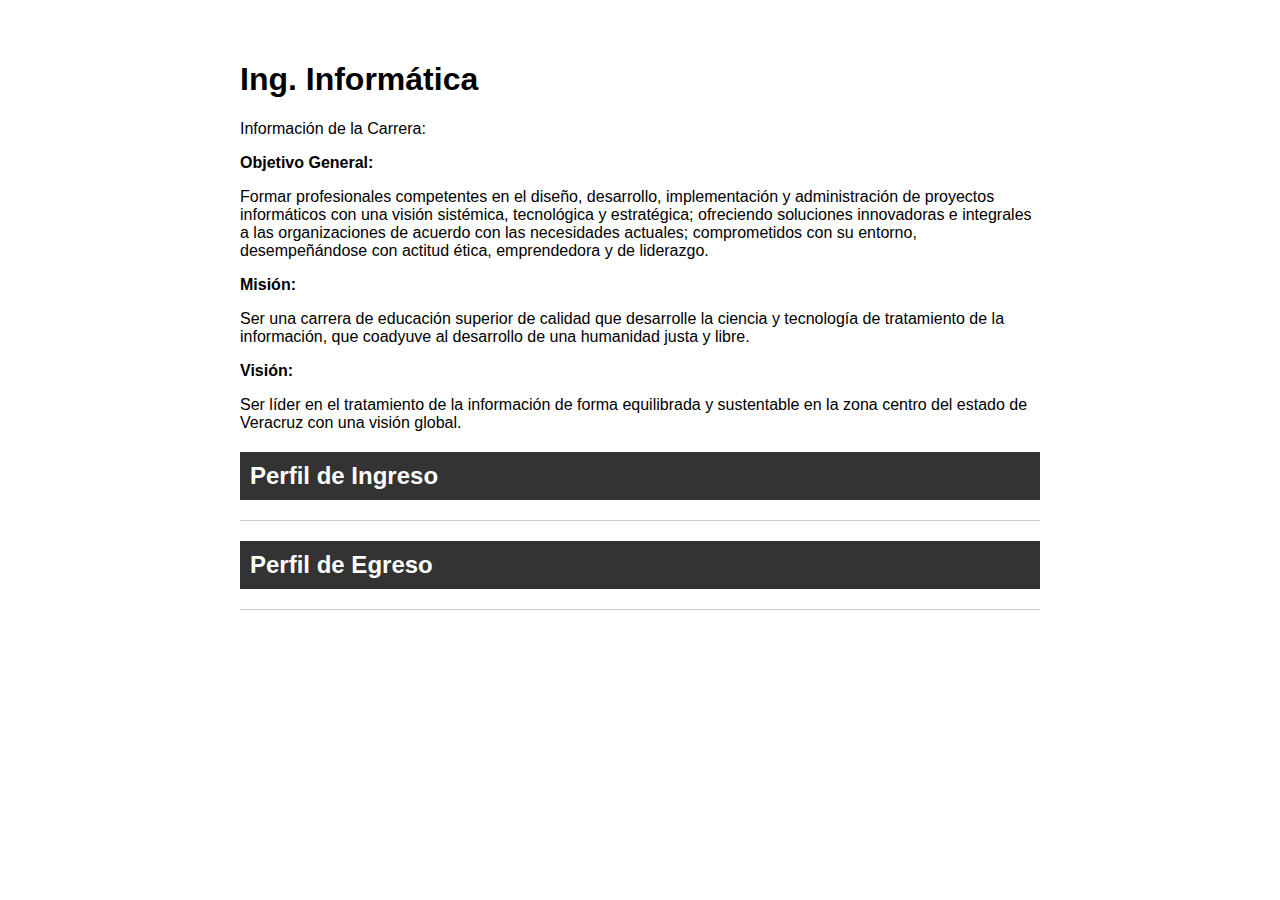
<file: informatica.html>
<!DOCTYPE html>
<html lang="es">
<head>
    <meta charset="UTF-8">
    <meta name="viewport" content="width=device-width, initial-scale=1.0">
    <link rel="stylesheet" href="carrera.css">
    <title>Ing. Informática</title>
</head>
<body>

    <div class="container">
        <h1>Ing. Informática</h1>
        <p class="section-title">Información de la Carrera:</p>

        <div class="info">
            <p><strong>Objetivo General:</strong></p>
            <p>Formar profesionales competentes en el diseño, desarrollo, implementación y administración de proyectos informáticos con una visión sistémica, tecnológica y estratégica; ofreciendo soluciones innovadoras e integrales a las organizaciones de acuerdo con las necesidades actuales; comprometidos con su entorno, desempeñándose con actitud ética, emprendedora y de liderazgo.</p>

            <p><strong>Misión:</strong></p>
            <p>Ser una carrera de educación superior de calidad que desarrolle la ciencia y tecnología de tratamiento de la información, que coadyuve al desarrollo de una humanidad justa y libre.</p>

            <p><strong>Visión:</strong></p>
            <p>Ser líder en el tratamiento de la información de forma equilibrada y sustentable en la zona centro del estado de Veracruz con una visión global.</p>
        </div>

        <div class="accordion">
            <div class="accordion-item">
                <h2 class="accordion-header">Perfil de Ingreso</h2>
                <div class="accordion-content">
                  <ul>
                    <li>El aspirante para cursar la Ingeniería Informática deberá tener la capacidad de plantear y resolver problemas con base en el razonamiento, la síntesis, la abstracción y la creatividad.</li>
                    <li>También, debe tener una aptitud para adaptarse a situaciones cambiantes, ser curioso, tener interés en su contexto social, cultural y científico.</li>
                    <li>Además, deberá ser comprometido, tenaz, paciente, capaz de plantear objetivos y formular estrategias. Ser innovador y congruente.</li>
                </ul>
                </div>
            </div>

            <div class="accordion-item">
                <h2 class="accordion-header">Perfil de Egreso</h2>
                <div class="accordion-content">
                    <ol>
                        <li>Aplica conocimientos científicos y tecnológicos en el área informática para la solución de problemas con un enfoque multidisciplinario.</li>
                        <li>Formula, desarrolla y gestiona el desarrollo de proyectos de software para incrementar la competitividad en las organizaciones, considerando las normas de calidad vigentes.</li>
                        <li>Aplica herramientas computacionales actuales y emergentes para optimizar los procesos en las organizaciones.</li>
                        <li>Diseña e implementa Bases de Datos para el almacenamiento, recuperación, distribución, visualización y manejo de la información en las organizaciones.</li>
                        <li>Crea y administra redes de computadoras, considerando el diseño, selección, instalación y mantenimiento para la operación eficiente de los recursos informáticos.</li>
                        <li>Realiza consultorías relacionadas con la función informática para la mejora continua de la organización.</li>
                        <li>Se desempeña profesionalmente con ética, respetando el marco legal, la pluralidad y la conservación del medio ambiente.</li>
                        <li>Participa y dirige grupos de trabajo interdisciplinarios, para el desarrollo de proyectos que requieran soluciones innovadoras basadas en tecnologías y sistemas de información.</li>
                    </ol>
                </div>
            </div>
        </div>
    </div>

    <script src="carrera.js"></script>
</body>
</html>
</file>
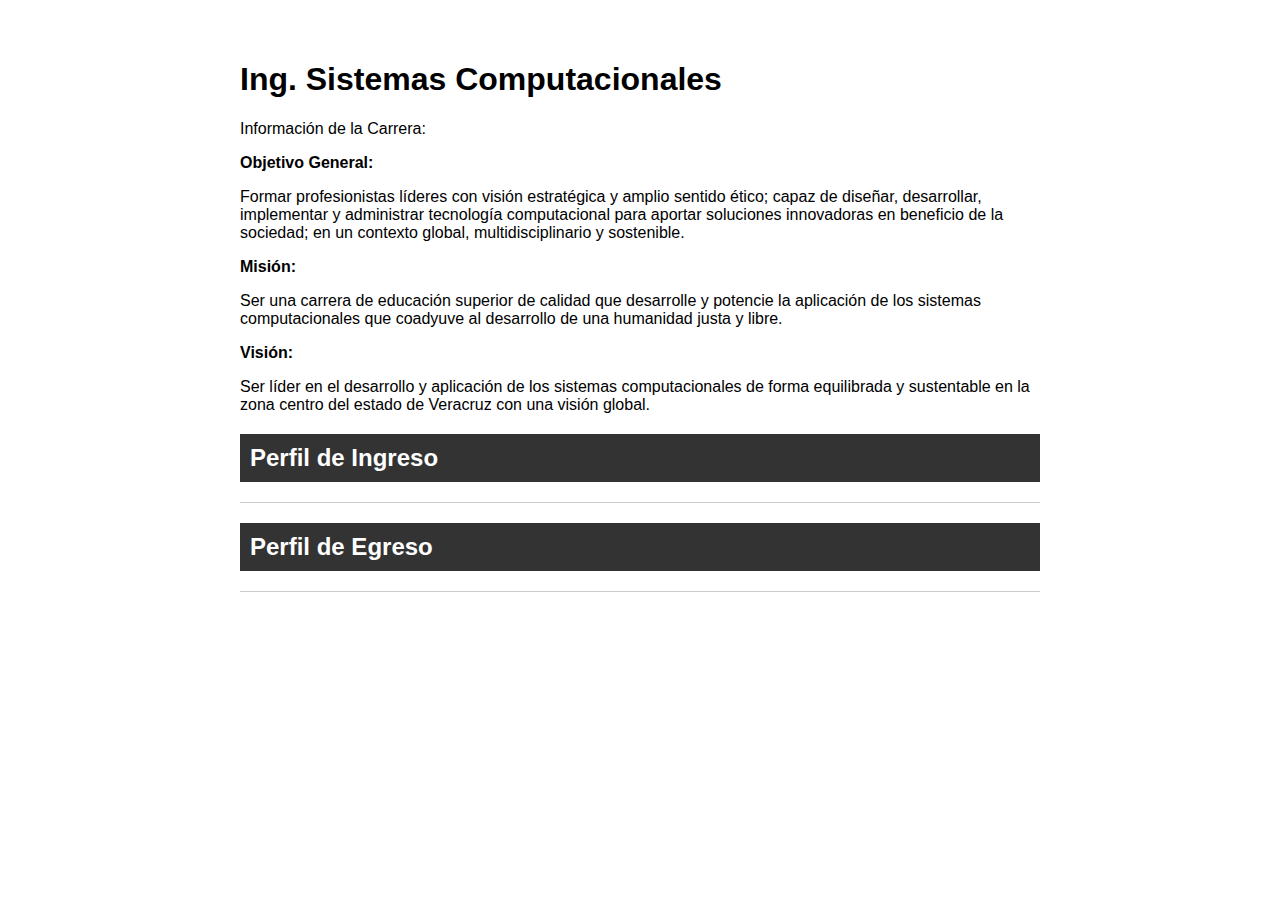
<file: sistemas.html>
<!DOCTYPE html>
<html lang="es">
<head>
    <meta charset="UTF-8">
    <meta name="viewport" content="width=device-width, initial-scale=1.0">
    <link rel="stylesheet" href="carrera.css">
    <title>Ing. Sistemas Computacionales</title>
</head>
<body>

    <div class="container">
        <h1>Ing. Sistemas Computacionales</h1>
        <p class="section-title">Información de la Carrera:</p>

        <div class="info">
            <p><strong>Objetivo General:</strong></p>
            <p>Formar profesionistas líderes con visión estratégica y amplio sentido ético; capaz de diseñar, desarrollar, implementar y administrar tecnología computacional para aportar soluciones innovadoras en beneficio de la sociedad; en un contexto global, multidisciplinario y sostenible.</p>

            <p><strong>Misión:</strong></p>
            <p>Ser una carrera de educación superior de calidad que desarrolle y potencie la aplicación de los sistemas computacionales que coadyuve al desarrollo de una humanidad justa y libre.</p>

            <p><strong>Visión:</strong></p>
            <p>Ser líder en el desarrollo y aplicación de los sistemas computacionales de forma equilibrada y sustentable en la zona centro del estado de Veracruz con una visión global.</p>
        </div>

        <div class="accordion">
            <div class="accordion-item">
                <h2 class="accordion-header">Perfil de Ingreso</h2>
                <div class="accordion-content">
                    <ul>
                        <li>El aspirante debe ser un estudiante activo, tener gusto por las áreas tecnológicas, interesarse por la investigación y resolución de problemas del mundo actual, estar comprometido consigo mismo, con su familia y sociedad.</li>
                        <li>Asimismo, el aspirante debe tener interés en matemáticas, física, electromagnetismo, telecomunicaciones y computación.</li>
                        <li>Debe tener la disponibilidad de trabajar en equipo, curiosidad por conocer el principio de funcionamiento del entorno que lo rodea, la habilidad para resolver problemas de razonamiento lógico con capacidad de análisis, síntesis y la aplicación del conocimiento, así como la vocación de servicio a la sociedad y cuidado del medio que le rodea.</li>
                    </ul>
                </div>
            </div>

            <div class="accordion-item">
                <h2 class="accordion-header">Perfil de Egreso</h2>
                <div class="accordion-content">
                    <ol>
                        <li>Implementa aplicaciones computacionales para solucionar problemas de diversos contextos, integrando diferentes tecnologías, plataformas o dispositivos.</li>
                        <li>Diseña, desarrolla y aplica modelos computacionales para solucionar problemas, mediante la selección y uso de herramientas matemáticas.</li>
                        <li>Diseña e implementa interfaces para la automatización de sistemas de hardware y desarrollo del software asociado.</li>
                        <li>Coordina y participa en equipos multidisciplinarios para la aplicación de soluciones innovadoras en diferentes contextos.</li>
                        <li>Diseña, implementa y administra bases de datos optimizando los recursos disponibles, conforme a las normas vigentes de manejo y seguridad de la información.</li>
                        <li>Desarrolla y administra software para apoyar la productividad y competitividad de las organizaciones cumpliendo con estándares de calidad.</li>
                        <li>Evalúa tecnologías de hardware para soportar aplicaciones de manera efectiva.</li>
                        <li>Detecta áreas de oportunidad empleando una visión empresarial para crear proyectos aplicando las Tecnologías de la Información y Comunicación.</li>
                        <li>Diseña, configura y administra redes de computadoras para crear soluciones de conectividad en la organización, aplicando las normas y estándares vigentes.</li>
                    </ol>
                </div>
            </div>
        </div>
    </div>

    <script src="carrera.js"></script>
</body>
</html>
</file>
<file: carrera.css>
body {
    font-family: Arial, sans-serif;
    margin: 0;
    padding: 0;
    box-sizing: border-box;
}

.container {
    max-width: 800px;
    margin: 20px auto;
    padding: 20px;
    background-color: rgba(255, 255, 255, 0.7); /* Blanco con opacidad del 70% */
}

.accordion-item {
    border-bottom: 1px solid #ccc;
}

.accordion-header {
    background-color: #333;
    color: #fff;
    padding: 10px;
    cursor: pointer;
}

.accordion-content {
    padding: 10px;
    display: none;
}

.accordion-item.active .accordion-content {
    display: block;
}
</file>
